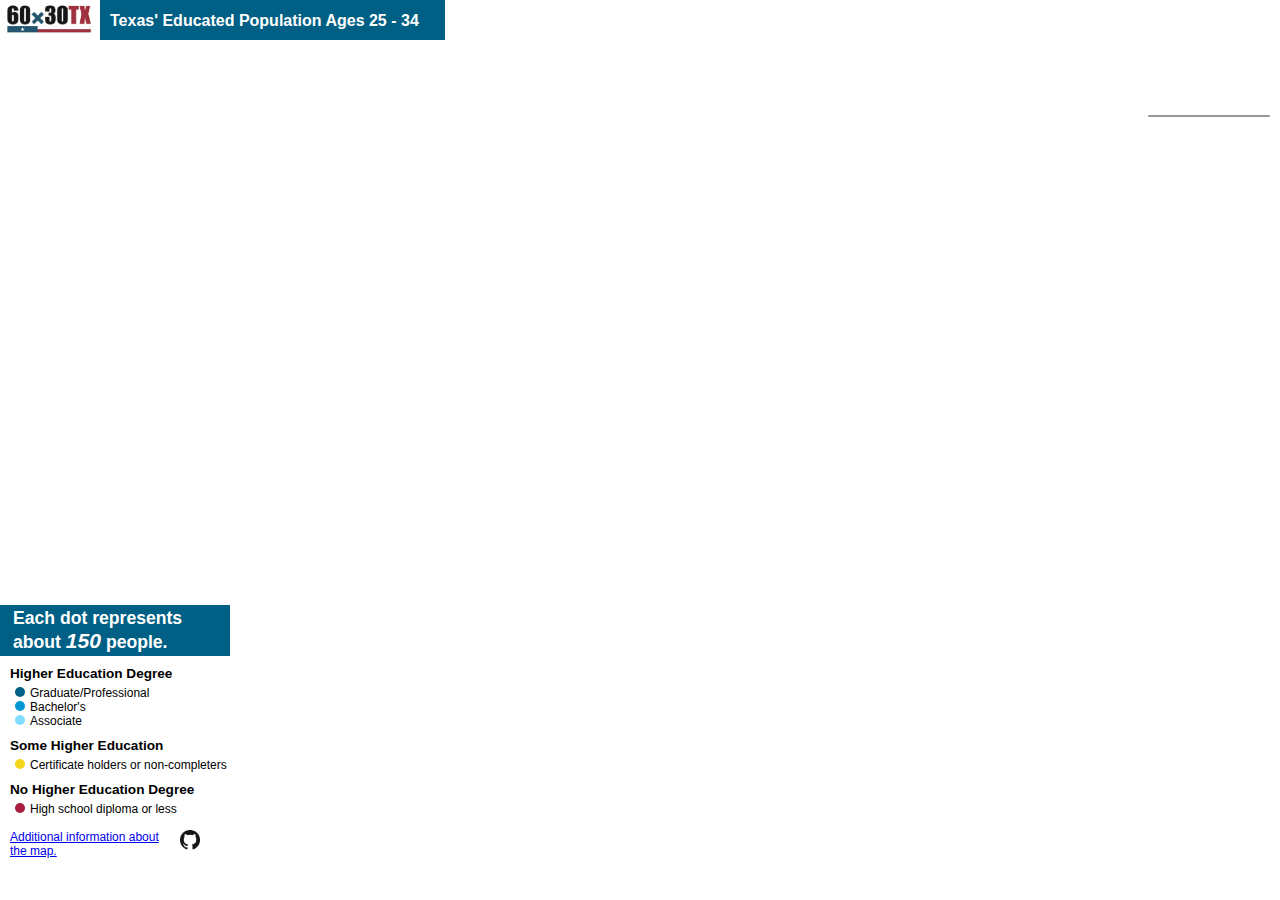
<file: index.html>
<!DOCTYPE html>

<html lang='en'>

<head>
  <meta charset="utf-8" />
  <link rel="icon" href="Resources/Texas.ico" type="image/x-ico" sizes="16x16">
  <meta name="viewport" content='initial-scale=1,maximum-scale=1,user-scalable=no' />
  <title>Educational Attainment in Texas</title>
  <meta name="twitter:card" content="summary" />
  <meta name="twitter:site" content="@TXHigherEdBoard" />
  <meta name="twitter:creator" content="@johndinning" />
  <meta name="twitter:title" content="Texas' Educated Population" />
  <meta name="description" content="Interactive map of the educational attainment of 25 to 34 year olds in Texas.">
  <meta name="twitter:description" content="Interactive map of the educational attainment of 25 to 34 year olds in Texas.">
  <meta name="twitter:image" content="https://www1.thecb.state.tx.us/map/attainment/Resources/SummaryCard.png" />
  <meta name="keywords" content="Texas Educated Population 60x30TX Attainment">
  <meta name="author" content="John Dinning">
  <meta property="og:url" content="https://www1.thecb.state.tx.us/map/attainment/" />
  <meta property="og:title" content="Texas' Educated Population" />
  <meta property="og:type" content="website" />
  <meta property="og:description" content="A map of the educational attainment of 25 to 34 year olds in Texas." />
  <meta property="og:image" content="Resources/SummaryCard.png" />
  <script src='https://api.tiles.mapbox.com/mapbox-gl-js/v0.37.0/mapbox-gl.js'></script>
  <link href='https://api.tiles.mapbox.com/mapbox-gl-js/v0.37.0/mapbox-gl.css' rel='stylesheet' />
  <script src='js/turf_Mask_TueNov272018.min.js'></script>
  <link href='css/styles.css' rel='stylesheet' />
  <link href='css/buttons.css' rel='stylesheet' />
  <link rel="stylesheet" href="https://fonts.googleapis.com/css?family=Open+Sans">
  <script>
    (function (i, s, o, g, r, a, m) {
    i['GoogleAnalyticsObject'] = r; i[r] = i[r] || function () {
      (i[r].q = i[r].q || []).push(arguments)
    }, i[r].l = 1 * new Date(); a = s.createElement(o),
      m = s.getElementsByTagName(o)[0]; a.async = 1; a.src = g; m.parentNode.insertBefore(a, m)
    })(window, document, 'script', 'https://www.google-analytics.com/analytics.js', 'ga');
    ga('create', 'UA-104524078-1', 'auto');
    ga('send', 'pageview');
  </script>

</head>

<body>

  <nav id="menu"></nav>
  <div id='mapid'></div>

  <div id='map-overlay'>
    <div id="THECB"><a href="http://www.60x30tx.com/" target="_blank" rel="noopener noreferrer"> <img id=logo src="Resources/Logo_cut.png"
          alt="logo" style="width:100px;"> </a>
      <h1>Texas' Educated Population Ages 25 - 34</h1>
    </div>
  </div>

  <div id='legend'>
    <div id='legendheader'>
      <h3>Each dot represents about <span id='DotNumbers'></span> people.</h3>
    </div>
    <h4>Higher Education Degree</h4>
    <div id='GradPro' class='clickable'><span id='GradPro_' style='background-color: #005f84'></span>Graduate/Professional</div>
    <div id='Bacc' class='clickable'><span id='Bacc_' style='background-color: #0097d2'></span>Bachelor's</div>
    <div id='Assoc' class='clickable'><span id='Assoc_' style='background-color: #84ddff'></span>Associate</div>
    <h4>Some Higher Education</h4>
    <div id='SomeHE' class='clickable'><span id='SomeHE_' style='background-color: #f6d61a'></span>Certificate holders
      or non-completers</div>
    <h4>No Higher Education Degree</h4>
    <div id='HSunder' class='clickable'><span id='HSunder_' style='background-color: #a81d40'></span>High school
      diploma or less</div>

    <div id='info' style="font-size: 0.75em; margin-left: 10px;"><br>
      <a href="https://github.com/TexasHigherEducationCoordinatingBoard/AttainmentMap" target="_blank" rel="noopener noreferrer">
        <img id=github src="Resources/GitHub-Mark-32px.png" alt="logo"> </a>
      <a href="Resources/AboutTheMap.html" target="_blank" rel="noopener noreferrer">Additional information about the
        map.</a>
    </div>


    <script type="text/javascript" src="js/style.js"></script>
    <script type="text/javascript" src="js/texas.js"></script>
    <script type="text/javascript" src="js/AttainmentScript.js"></script>

</body>

</html>
</file>
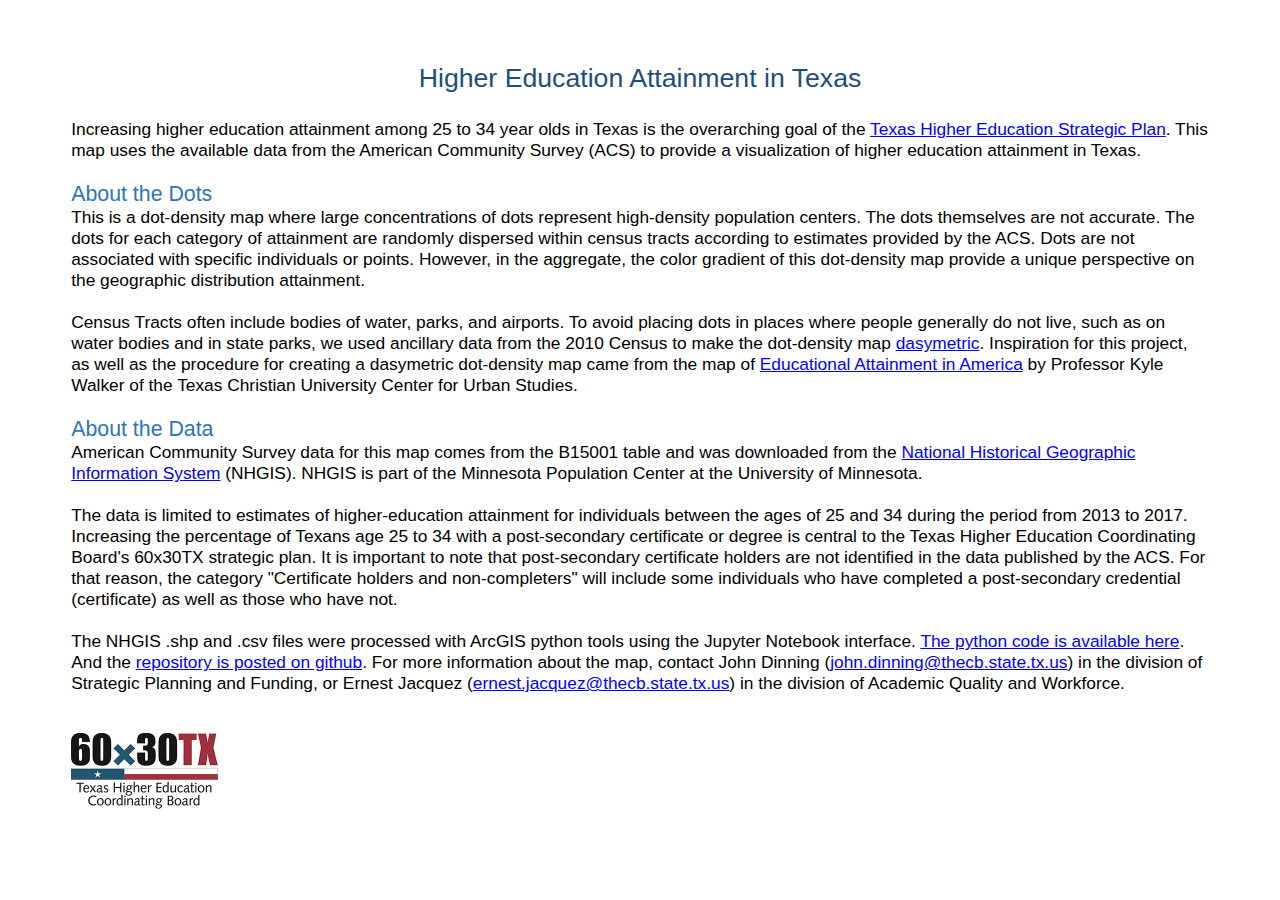
<file: Resources/AboutTheMap.html>
<!DOCTYPE html>

<html lang='en'>

<head>
  <meta charset="utf-8" />
  <meta name="viewport" content='initial-scale=1,maximum-scale=1,user-scalable=no' />
  <link rel="icon" href="Texas.ico" type="image/x-ico" sizes="16x16">
  <title>About The Map</title>
  <script type="text/javascript">
    /*<![CDATA[*/
    (function () {
      var sz = document.createElement('script'); sz.type = 'text/javascript'; sz.async = true;
      sz.src = '//siteimproveanalytics.com/js/siteanalyze_6039200.js';
      var s = document.getElementsByTagName('script')[0]; s.parentNode.insertBefore(sz, s);
    })();
  /*]]>*/
  </script>


</head>


<body lang=EN-US link=blue vlink=purple>

  <div class=WordSection1 style='margin-left: 5%; margin-right: 5%; margin-top: 5%'>

    <p style='margin:0in;margin-bottom:.0001pt;text-align:center'><span style='font-size:20.0pt;font-family:"Calibri",sans-serif;color:#1E4E79'>Higher
Education Attainment in Texas<o:p></o:p></span></p>

    <p style='margin:0in;margin-bottom:.0001pt;text-align:center'><span style='font-size:16.0pt;font-family:"Calibri",sans-serif;color:#1E4E79'><o:p>&nbsp;</o:p></span></p>

    <p style='margin:0in;margin-bottom:.0001pt'><span style='font-size:13.0pt;
font-family:"Calibri",sans-serif;color:black'>Increasing higher education
attainment among 25 to 34 year olds in Texas is the overarching goal of the <a
href="TexasHigherEducationStrategicPlan.pdf" target="_blank" rel="noopener noreferrer">
Texas Higher Education Strategic Plan</a>. This map uses the available data from the
American Community Survey (ACS) to provide a visualization of higher education
attainment in Texas. <o:p></o:p></span></p>

    <p style='margin:0in;margin-bottom:.0001pt'><span style='font-size:13.0pt;
font-family:"Calibri",sans-serif;color:black'>&nbsp;<o:p></o:p></span></p>

    <p style='margin:0in;margin-bottom:.0001pt'><span style='font-size:16.0pt;
font-family:"Calibri",sans-serif;color:#2E75B5'>About the Dots<o:p></o:p></span></p>

    <p style='margin:0in;margin-bottom:.0001pt'><span style='font-size:13.0pt;
font-family:"Calibri",sans-serif;color:black'>This is a dot-density map where
large concentrations of dots represent high-density population centers. The
dots themselves are not accurate. The dots for each category of attainment are
randomly dispersed within census tracts according to estimates provided by the
ACS. Dots are not associated with specific individuals or points. However, in
the aggregate, the color gradient of this dot-density map provide a unique
perspective on the geographic distribution attainment. <o:p></o:p></span></p>

    <p style='margin:0in;margin-bottom:.0001pt'><span style='font-size:13.0pt;
font-family:"Calibri",sans-serif;color:black'>&nbsp;<o:p></o:p></span></p>

    <p style='margin:0in;margin-bottom:.0001pt'><span style='font-size:13.0pt;
font-family:"Calibri",sans-serif;color:black'>Census Tracts often include
bodies of water, parks, and airports. To avoid placing dots in places where
people generally do not live, such as on water bodies and in state parks, we
used ancillary data from the 2010 Census to make the dot-density map <a
href="https://en.wikipedia.org/wiki/Dasymetric_map" target="_blank" rel="noopener noreferrer">dasymetric</a>.
      Inspiration for this project, as well as the procedure for creating a dasymetric dot-density
      map came from the map of <a href="http://personal.tcu.edu/kylewalker/maps/education/#12/37.7536/-122.4473" target="_blank"
        rel="noopener noreferrer">Educational
Attainment in America</a> by Professor Kyle Walker of the Texas Christian University Center for Urban Studies.
      <o:p></o:p>
      </span>
    </p>

    <p style='margin:0in;margin-bottom:.0001pt'><span style='font-size:13.0pt;
font-family:"Calibri",sans-serif;color:black'>&nbsp;<o:p></o:p></span></p>

    <p style='margin:0in;margin-bottom:.0001pt'><span style='font-size:16.0pt;
font-family:"Calibri",sans-serif;color:#2E75B5'>About the Data<o:p></o:p></span></p>

    <p style='margin:0in;margin-bottom:.0001pt'><span style='font-size:13.0pt;
font-family:"Calibri",sans-serif;color:black'>American Community Survey data
for this map comes from the B15001 table and was downloaded from the <a
href="https://www.nhgis.org/" target="_blank" rel="noopener noreferrer">National Historical 
Geographic Information System</a>
(NHGIS). NHGIS is part of the Minnesota Population Center at the University of
Minnesota.<o:p></o:p></span></p>

    <p style='margin:0in;margin-bottom:.0001pt'><span style='font-size:13.0pt;
font-family:"Calibri",sans-serif;color:black'>&nbsp;<o:p></o:p></span></p>

    <p style='margin:0in;margin-bottom:.0001pt'><span style='font-size:13.0pt;
font-family:"Calibri",sans-serif;color:black'>The data is limited to estimates
of higher-education attainment for individuals between the ages of 25 and 34
during the period from 2013 to 2017. Increasing the percentage of Texans age 25
to 34 with a post-secondary certificate or degree is central to the Texas
Higher Education Coordinating Board's 60x30TX strategic plan. It is important to note that 
post-secondary certificate holders are not identified in the data published by
the ACS. For that reason, the category  &quot;Certificate holders and non-completers&quot;
will include some individuals who have completed a post-secondary credential (certificate) as well as those who have not. <o:p></o:p></span></p>


    <p style='margin:0in;margin-bottom:.0001pt'><span style='font-size:13.0pt;
font-family:"Calibri",sans-serif;color:black'>&nbsp;<o:p></o:p></span></p>

    <p style='margin:0in;margin-bottom:.0001pt'><span style='font-size:13.0pt;
font-family:"Calibri",sans-serif;color:black'>The NHGIS .shp and .csv files were processed with ArcGIS python tools using the Jupyter Notebook interface. <a
href="Texas_Attainment_Map_Jupyter_Notebook.html" target="_blank" rel="noopener noreferrer">The python code is available here</a>. And the <a href="https://github.com/TexasHigherEducationCoordinatingBoard/AttainmentMap" target="_blank" rel="noopener noreferrer">repository is posted on github</a>.
For more information about the map, contact John Dinning (<a href="mailto:john.dinning@thecb.state.tx.us">john.dinning@thecb.state.tx.us</a>) in the division of Strategic Planning and Funding, or Ernest Jacquez (<a href="mailto:ernest.jacquez@thecb.state.tx.us">ernest.jacquez@thecb.state.tx.us</a>) in the division of Academic Quality and 
Workforce.<o:p></o:p></span></p>
    <p style='margin:0in;margin-bottom:.0001pt'><span style='font-size:13.0pt;
font-family:"Calibri",sans-serif;color:black'>&nbsp;<o:p></o:p></span></p>

      <p style='margin:0in;margin-bottom:.0001pt'><span style='font-size:9.0pt;
font-family:"Arial",sans-serif;color:#969696'><o:p>&nbsp;</o:p></span></p>
</div>

<div> <img src="THECB-logo.jpg" alt="logo" style="width:150px; margin-left: 5%;">
</div>

</body>

</html>
</file>
<file: css/styles.css>
body {
  margin: 0;
  padding: 0;
}

#THECB img {
  float: left;
  border-color: white; 
  background: white;
  margin-right: 10px;
}

h1 {
  padding-top: 12px;
  /*vertical-align: middle;*/
  margin: 0px;
  font-size: 1.0em;
  background: rgba(0, 95, 132, 1);
}

h3 {
  margin: 10px;
  margin-top:0;
  font-size: 1.1em;
  padding: 3px;
}

h4 {
  font-size: .85em;
  margin: 10px;
  margin-bottom: 5px;
}

p {
  margin: 1px;
  text-align: left;
  background: rgba(0, 95, 132, 1);
  margin-left: 10px; 
}

#mapid {
  position: absolute;
  top: 0;
  bottom: 0;
  width: 100%;
}


#map-overlay {
  top: 0;
  left: 0;
  /*height: 51px;*/
  width:445px;
  position: absolute;
  background: rgba(0, 95, 132, 1);
  color: white;
  font-family: Arial, sans-serif;
  overflow: auto;
}

.clickable {
  cursor: pointer;
  font-size: 0.75em; 
  margin-left: 15px;
}

.clickable:hover {
  color: blue;
}

#legendheader {
  background: rgba(0, 95, 132, 1);
  color: white;
  margin-top:0%
}

#DotNumbers {
font-size: 1.2em; 
font-weight:bold; 
font-style:italic
}

#legend {
  left: 0px;
  height: 265px;
  margin-bottom: 30px;
  width: 230px;
  position: absolute;
  bottom: 0;
  background: rgba(255, 255, 255, 0.5);
  font-family: Arial, sans-serif;
  overflow: auto;
}

#legend .clickable span {
  border-radius: 50%;
  display: inline-block;
  height: 10px;
  margin-right: 5px;
  width: 10px;
}

#info img {
  width:20px; 
  float: right; 
  margin-right: 30px;
  margin-left: 15px;
}

/*Hide Logo on mobile*/
@media screen and (max-width: 480px), (max-height: 360px) {
  #logo {display: none;}
  #map-overlay {width: 100%}
  h1 {text-align: center;}
  #THECB p {text-align: center;}
  #legendheader {
    background: rgba(255, 255, 255, 0.5);
    color: black;}
  h3 {margin-bottom: 3px; font-size: 0.8em;}
  #DotNumbers {font-size: 1em;}
  #legend h4 {display: none}
  #legend {height: 178px;}
  .mapboxgl-ctrl-top-right {display: none;}
  #menu {display: none;}
}
</file>
<file: css/buttons.css>
#menu {
        background: #fff;
        position: absolute;
        z-index: 1;
        top: 115px;
        right: 10px;
        border-radius: 3px;
        width: 120px;
        border: 1px solid rgba(0,0,0,0.4);
        font-family: 'Open Sans', sans-serif;
    }

    #menu a {
        font-size: 12px;
        color: #404040;
        display: block;
        margin: 0;
        padding: 0;
        padding: 10px;
        text-decoration: none;
        border-bottom: 1px solid rgba(0,0,0,0.25);
        text-align: center;
    }

    #menu a:last-child {
        border: none;
    }

    #menu a:hover {
        background-color: #f8f8f8;
        color: #404040;
    }

    #menu a.active {
        background-color: #3887be;
        color: #ffffff;
    }

    #menu a.active:hover {
        background: #3074a4;
    }
</file>
